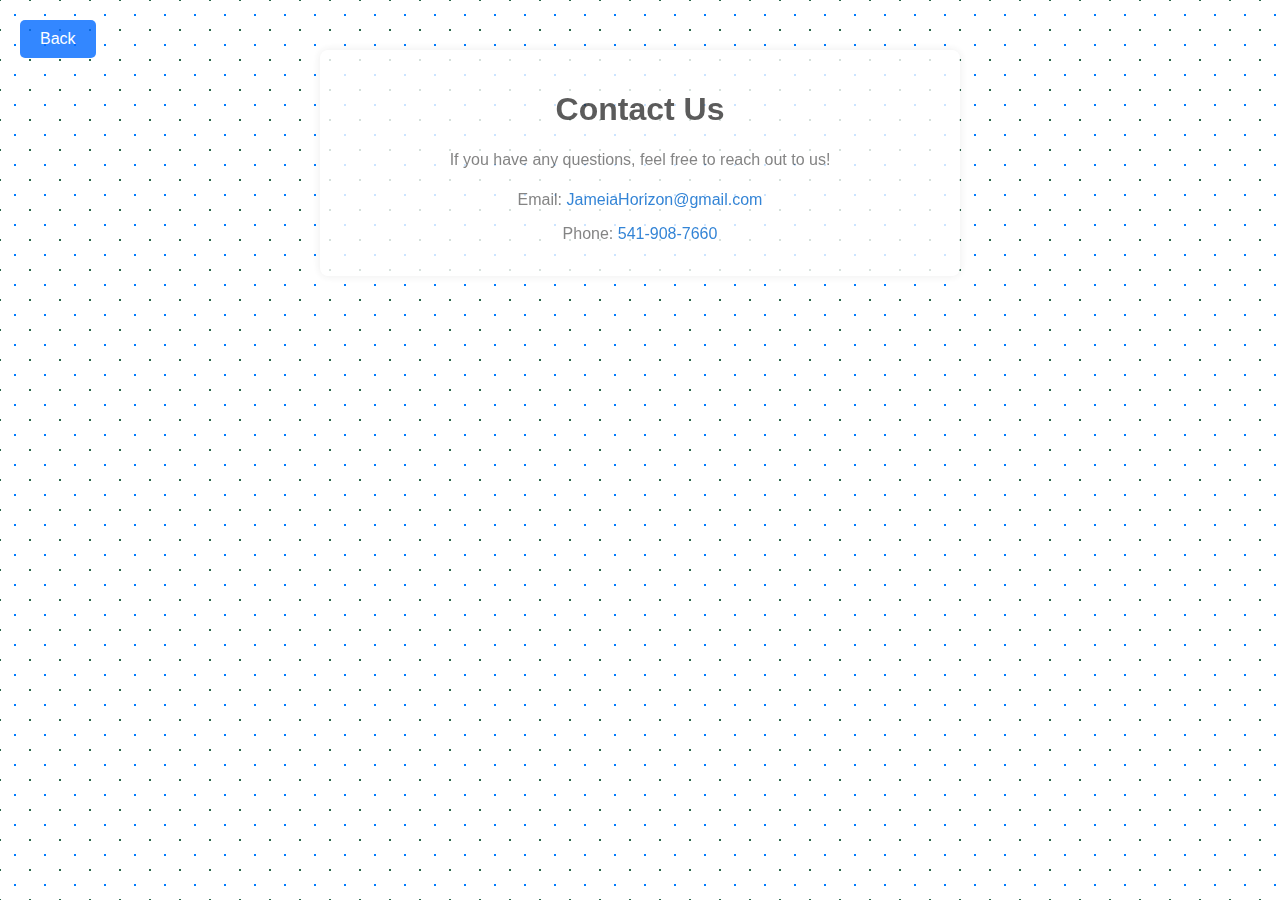
<file: contact.html>
<!DOCTYPE html>
<html lang="en">
<head>
    <meta charset="UTF-8">
    <meta name="viewport" content="width=device-width, initial-scale=1.0">
    <link rel="stylesheet" href="contact.css">
    <title>Contact</title>
</head>
<body>
    <button class="back-button" onclick="window.history.back()"> Back</button> <!-- Back button -->
    <div class="contact-container">
        <h1>Contact Us</h1>
        <p>If you have any questions, feel free to reach out to us!</p>
        <div class="contact-info">
            <p>Email: <a href="mailto:JameiaHorizon@gmail.com">JameiaHorizon@gmail.com</a></p>
            <p>Phone: <a href="tel:5419087660">541-908-7660</a></p>
        </div>
    </div>
</body>
</html>
</file>
<file: contact.css>
body {
    font-family: Arial, sans-serif;
    background-color: #fff;
    opacity: 0.8;
    background-image:  radial-gradient(#007bff 0.75px, transparent 0.75px), radial-gradient(#2d6a4f 0.75px, #ffffff 0.75px);
    background-size: 30px 30px;
    background-position: 0 0,15px 15px;
    margin: 0;
    padding: 0;
}

.contact-container {
    max-width: 600px;
    margin: 50px auto;
    padding: 20px;
    background-color: #fff;
    box-shadow: 0 0 10px rgba(0, 0, 0, 0.1);
    border-radius: 8px;
    text-align: center;
}

.contact-container h1 {
    margin-bottom: 20px;
    font-size: 2em;
    color: #333;
}

.contact-container p {
    font-size: 1em;
    color: #666;
    line-height: 1.5;
}

.contact-info p {
    margin: 10px 0;
}

.contact-info a {
    color: #0066cc;
    text-decoration: none;
}

.contact-info a:hover {
    text-decoration: underline;
}
.back-button {
    position: fixed;
    left: 20px;
    top: 20px;
    background-color: #006aff; /* Button background color */
    color: #ffffff; /* Button text color */
    padding: 10px 20px;
    border: none;
    border-radius: 5px;
    cursor: pointer;
    font-size: 16px;
    text-align: center;
    transition: background-color 0.3s ease; /* Adding a smooth transition */
}

.back-button:hover {
    background-color: #0050a2; /* Darker shade on hover */
}
</file>
